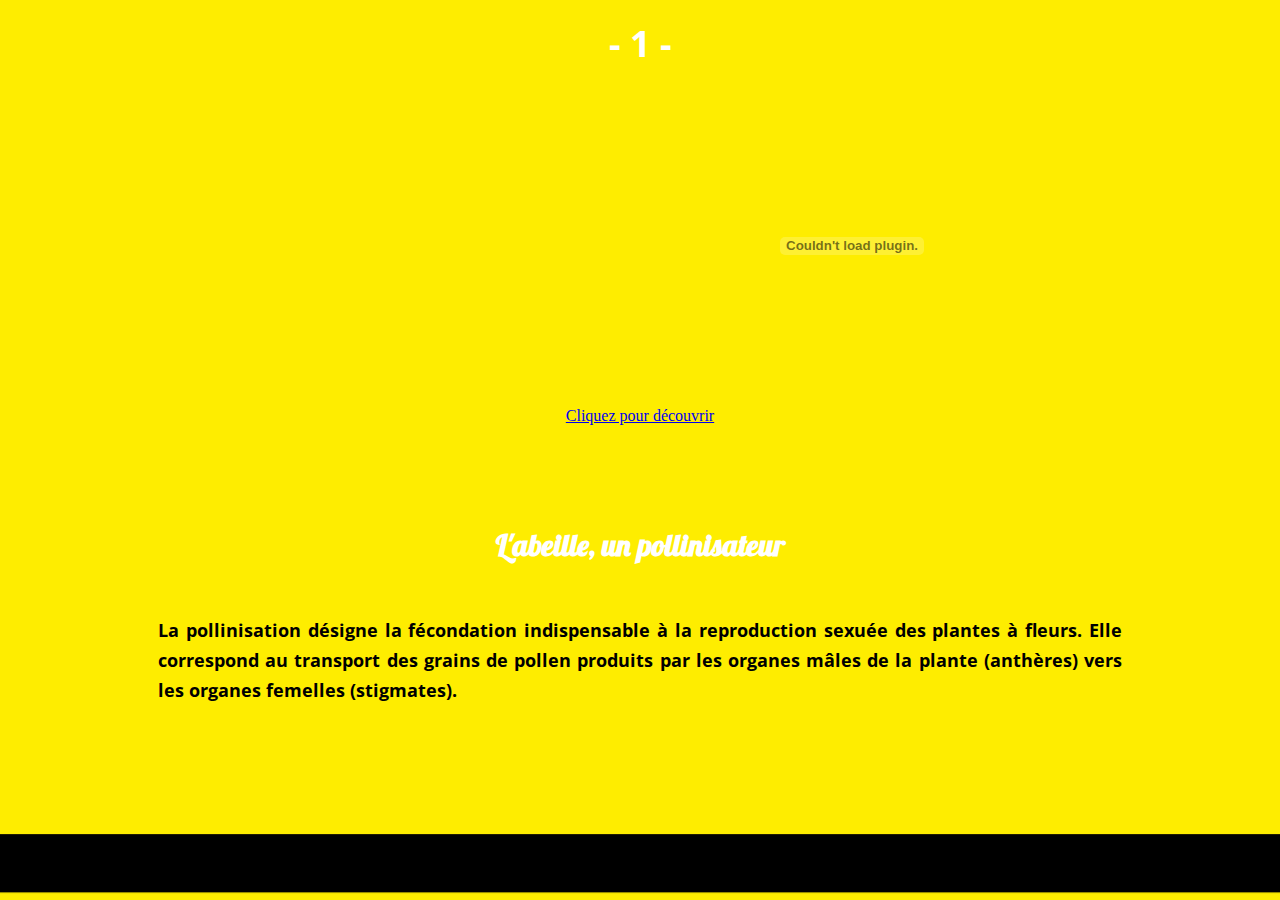
<file: video01.html>
<!DOCTYPE html>
<html>

<head>
    <meta charset="utf-8">
    <title>Video01</title>

<link href="https://fonts.googleapis.com/css?family=Lobster|Open+Sans+Condensed:300" rel="stylesheet">
<link href="https://fonts.googleapis.com/css?family=Lobster" rel="stylesheet">

    <link rel="stylesheet" href="styles/main.css">
    <link rel="stylesheet" href="styles/typo.css">

</head>

<body>


<h1>- 1 -</h1>

<div>
  <object width="560" height="315">
  <param name="movie" value="https://www.youtube.com/watch?v=6Cp03jlMp6U"><param/>
  <param name="wmode" value="transparent"><param/>
  <iframe width="560" height="315" margin=auto src="https://www.youtube.com/embed/6Cp03jlMp6U" frameborder="0" allowfullscreen></iframe>
<embed src="https://www.youtube.com/watch?v=6Cp03jlMp6U" type="application/x-shockwave-flash" wmode="transparent" width="560" height="315"></embed>
</object>
</div>

<a href="video02.html">Cliquez pour découvrir</a>

<h2>L'abeille, un pollinisateur</h2>

<h3>La pollinisation désigne la fécondation indispensable à la reproduction sexuée des plantes à fleurs. Elle correspond au transport des grains de pollen produits par les organes mâles de la plante (anthères) vers les organes femelles (stigmates).</h3>


</body>

</html>
</file>
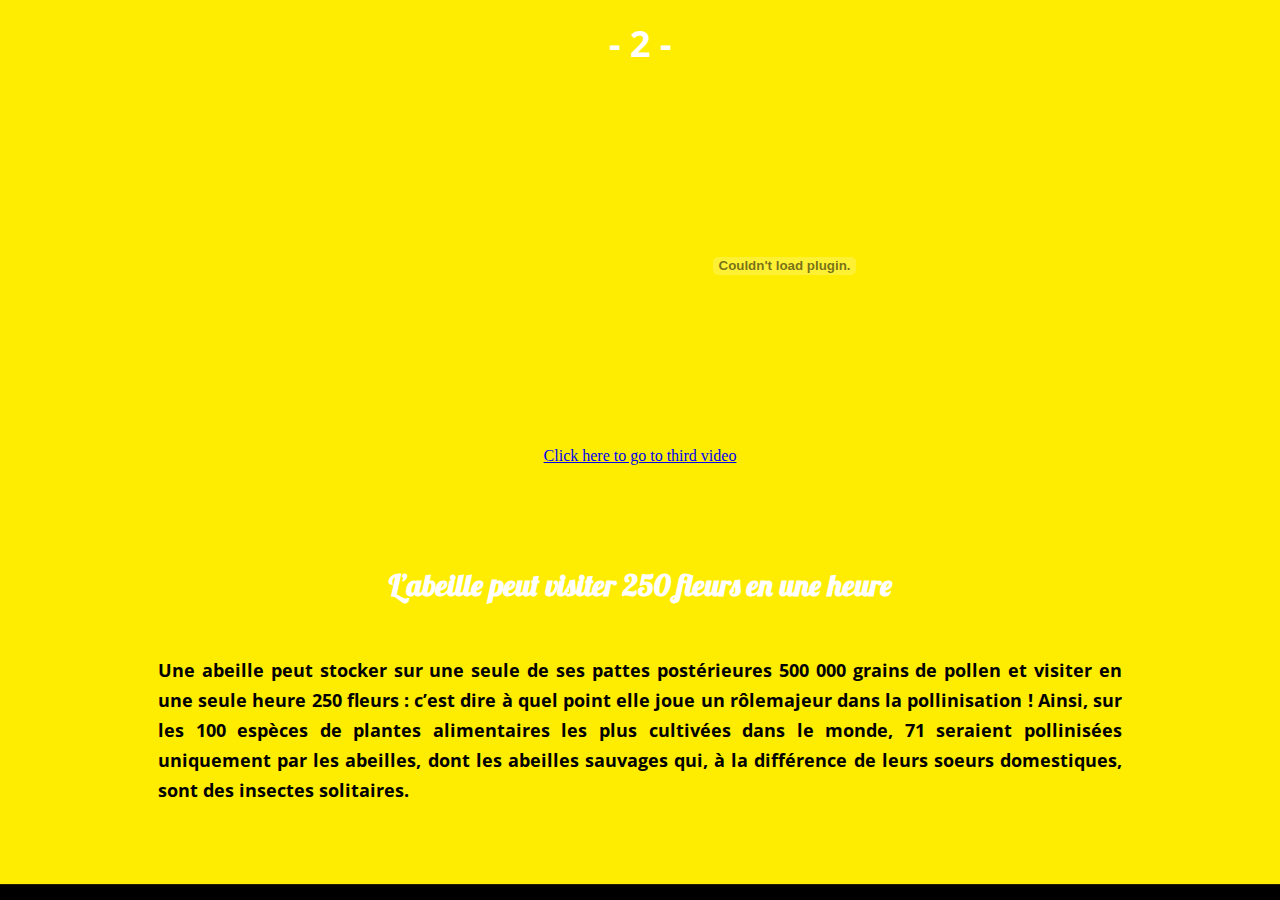
<file: video02.html>
<!DOCTYPE html>
<html>

<head>
    <meta charset="utf-8">
    <title>Video 02</title>

<link href="https://fonts.googleapis.com/css?family=Lobster|Open+Sans+Condensed:300" rel="stylesheet">

    <link rel="stylesheet" href="styles/main.css">
    <link rel="stylesheet" href="styles/typo.css">

</head>

<body>

  <h1>- 2 -</h1>

  <div>
    <object width="560" height="315">
    <param name="movie" value="https://www.youtube.com/watch?v=ov5jVcBPAwY"><param/>
    <param name="wmode" value="transparent"><param/>
    <iframe width="560" height="315" src="https://www.youtube.com/embed/ov5jVcBPAwY" frameborder="0" allowfullscreen></iframe>
  <embed src="https://www.youtube.com/watch?v=ov5jVcBPAwY" type="application/x-shockwave-flash" wmode="transparent" width="425" height="355"></embed>
  </object>
  </div>

<a href="video03.html">Click here to go to third video</a>

<h2>L’abeille peut visiter 250 fleurs en une heure</h2>
<h3>Une abeille peut stocker sur une seule de ses pattes postérieures 500 000 grains de pollen et visiter en une seule heure 250 fleurs : c’est dire à quel point elle joue un rôlemajeur dans la pollinisation ! Ainsi, sur les 100 espèces de plantes alimentaires les plus cultivées dans le monde, 71 seraient pollinisées uniquement par les abeilles, dont les abeilles sauvages qui, à la différence de leurs soeurs domestiques, sont des insectes solitaires.</h3>


</body>

</html>
</file>
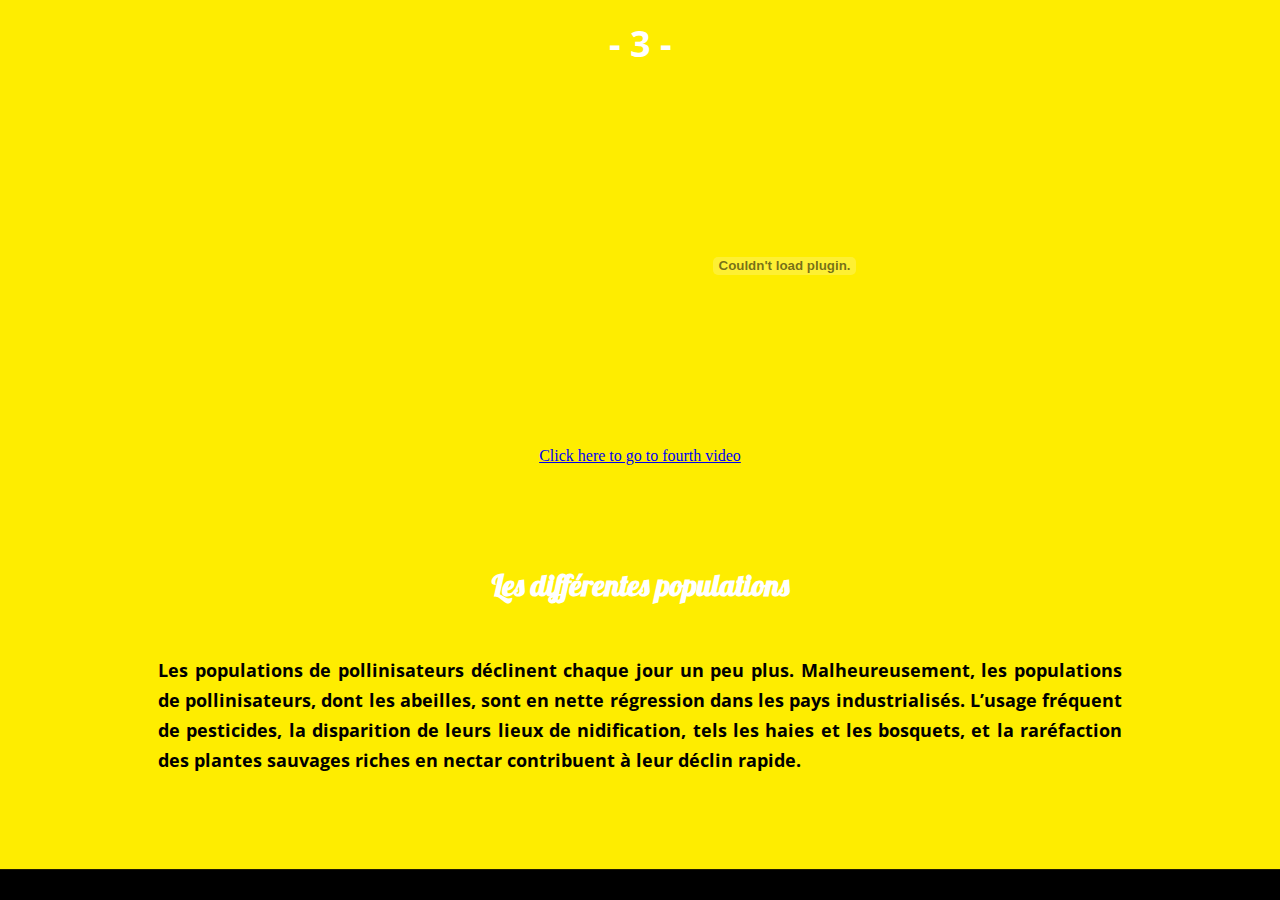
<file: video03.html>
<!DOCTYPE html>
<html>

<head>
    <meta charset="utf-8">
    <title>Video 03</title>

<link href="https://fonts.googleapis.com/css?family=Lobster|Open+Sans+Condensed:300" rel="stylesheet">

    <link rel="stylesheet" href="styles/main.css">
    <link rel="stylesheet" href="styles/typo.css">

</head>

<body>

  <h1>- 3 -</h1>

  <div>
    <object width="560" height="315">
    <param name="movie" value="https://www.youtube.com/watch?v=toKoQo8G2b8"><param/>
    <param name="wmode" value="transparent"><param/>
    <iframe width="560" height="315" src="https://www.youtube.com/embed/toKoQo8G2b8" frameborder="0" allowfullscreen></iframe>
  <embed src="https://www.youtube.com/watch?v=toKoQo8G2b8" type="application/x-shockwave-flash" wmode="transparent" width="425" height="355"></embed>
  </object>
  </div>

<a href="video04.html">Click here to go to fourth video</a>

<h2>Les différentes populations</h2>
<h3>Les populations de pollinisateurs déclinent chaque jour un peu plus. Malheureusement, les populations de pollinisateurs, dont les abeilles, sont en nette régression dans les pays industrialisés. L’usage fréquent de pesticides, la disparition de leurs lieux de nidification, tels les haies et les bosquets, et la raréfaction des plantes sauvages riches en nectar contribuent à leur déclin rapide.</h3>

</body>

</html>
</file>
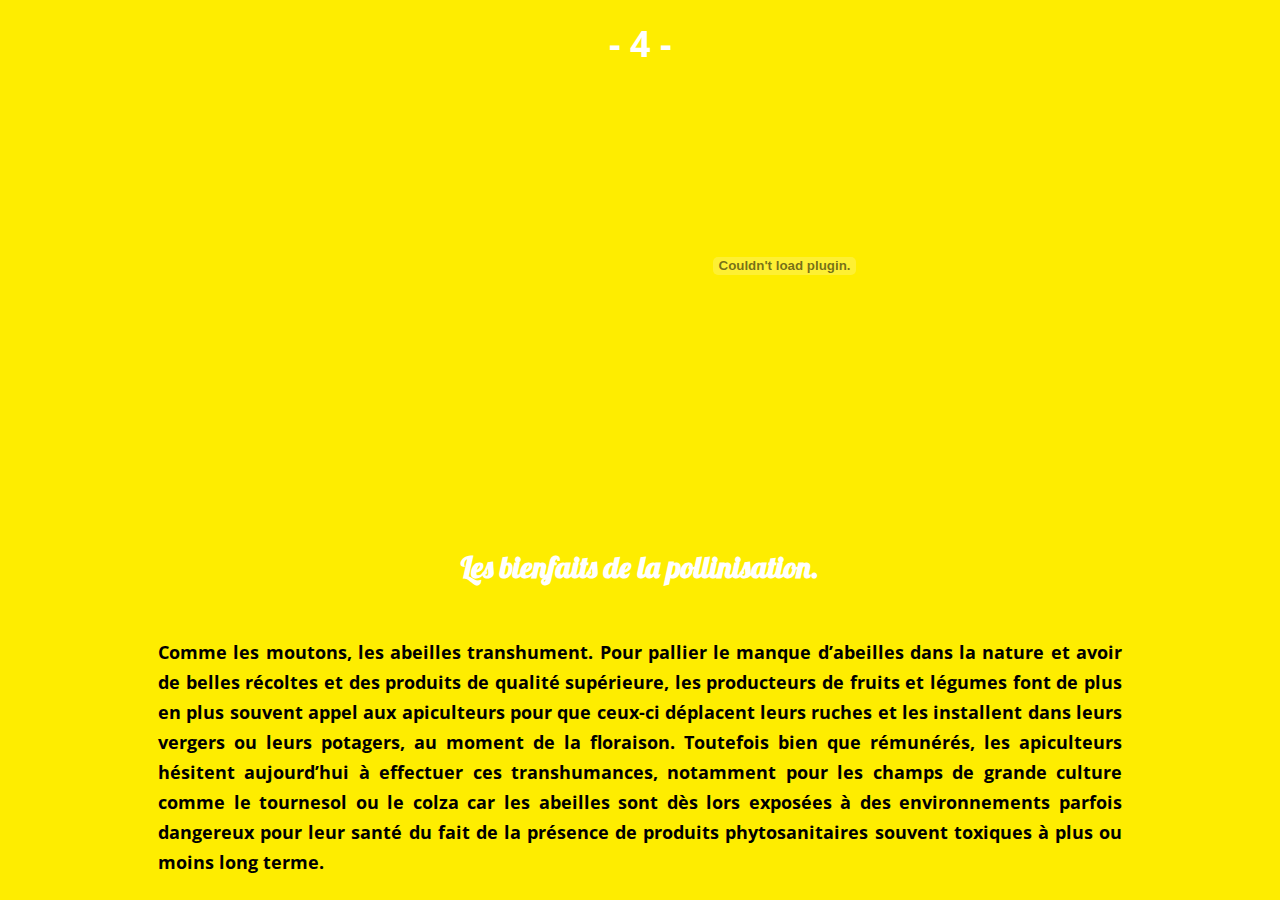
<file: video04.html>
<!DOCTYPE html>
<html>

<head>
    <meta charset="utf-8">
    <title>Video 04</title>

<link href="https://fonts.googleapis.com/css?family=Lobster|Open+Sans+Condensed:300" rel="stylesheet">

    <link rel="stylesheet" href="styles/main.css">
    <link rel="stylesheet" href="styles/typo.css">

</head>

<body>

  <h1>- 4 -</h1>

  <div>
    <object width="560" height="315">
    <param name="movie" value="https://www.youtube.com/watch?v=uo7jdUzLI_M"><param/>
    <param name="wmode" value="transparent"><param/>
  <iframe width="560" height="315" src="https://www.youtube.com/embed/uo7jdUzLI_M" frameborder="0" allowfullscreen></iframe>
  <embed src="https://www.youtube.com/watch?v=uo7jdUzLI_M" type="application/x-shockwave-flash" wmode="transparent" width="425" height="355"></embed>
  </object>
  </div>


<h2>Les bienfaits de la pollinisation.</h2>
<h3>Comme les moutons, les abeilles transhument. Pour pallier le manque d’abeilles dans la nature et avoir de belles récoltes et des produits de qualité supérieure, les producteurs de fruits et légumes font de plus en plus souvent appel aux apiculteurs pour que ceux-ci déplacent leurs ruches et les installent dans leurs vergers ou leurs potagers, au moment de la floraison.
Toutefois bien que rémunérés, les apiculteurs hésitent aujourd’hui à effectuer ces transhumances, notamment pour les champs de grande culture comme le tournesol ou le colza car les abeilles sont dès lors exposées à des environnements parfois dangereux pour leur santé du fait de la présence de produits phytosanitaires souvent toxiques à plus ou moins long terme.</h3>
</body>

</html>
</file>
<file: styles/main.css>
/*-- #### Styles Pour La construction des pages #### */

ol {
  list-style-type: none;
  display: flex;
  flex-wrap: wrap;
  justify-content: center;
}

ol li {
  border : 1px solid #000;
  width : 100px;
  margin : 6px;
}

li img {
  width : 100%;
}

#colors {
  display: flex;
  flex-wrap: wrap;
  justify-content : center;
  text-align : center;
 text-transform: uppercase;
 font-size: 2em;

}

#colors li {
  height : 160px;
  width : 160px;
  border-radius: 8px;
  color : #fff;
  display: flex;
  align-items: center;
justify-content: center;
}

#color-1 {
 background-color: white;
}

#color-2 {
 background-color: yellow;
}

#color-3 {
 background-color: black;
}

body {
  background-image: url("images/Motif.jpg");
  color: white;
  background-position: center;
}


h1 {
text-align: center;
color: #ffffff;
}

h2 {
text-align: center;
color: #ffffff;
margin-top: 100px;
}

h3 {
text-align: justify;
margin-left: 150px;
margin-right: 150px;
margin-top: 50px;
color: #000000;
}

a {
display:block;
text-align:center;
}

video {
  border-radius: 1em;
  display: block;
  width : 480px;
  margin: auto;
}
</file>
<file: styles/typo.css>
h1 {
    font-size: 36px;
    line-height: 40px;
    font-family: 'Open Sans Condensed', sans-serif;
}

h2 {
    font-size: 30px;
    line-height: 40px;
    font-family: 'Lobster', cursive;
}

h3 {
    font-size: 18px;
    line-height: 30px;
    font-family: 'Open Sans Condensed', sans-serif;
}

h4 {
    font-size: 18px;
    line-height: 20px;
}

/* Won't be used here */

h5 {
    font-size: 14px;
    line-height: 20px;
}

h6 {
    font-size: 12px;
    line-height: 20px;
}


p {
    font-weight: 300;
}

video {
  text-align: center;
}
</file>
